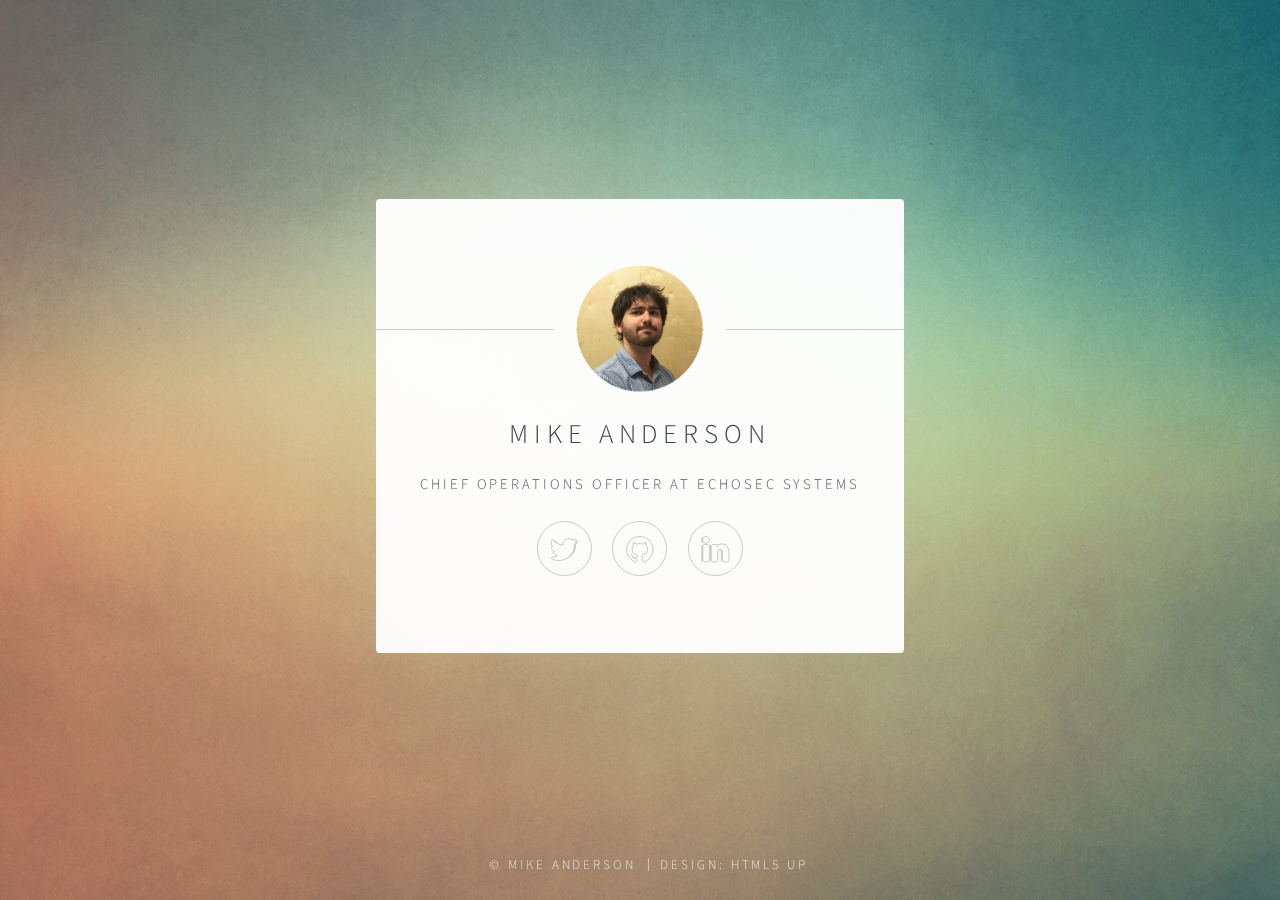
<file: index.html>
<!DOCTYPE HTML>

<html lang="en-us">
<html>
  <head>
    <title>Mike Anderson</title>
    <meta charset="utf-8" />
    <meta name="viewport" content="width=device-width, initial-scale=1" />
    <link rel="icon" href="https://mike-anderson.github.io//images/icons/favicon.ico" type="image/x-icon" />
    <link rel="apple-touch-icon-precomposed" href="https://mike-anderson.github.io//images/icons/apple-touch-icon-precomposed.png" />
    
    <link rel="stylesheet" href="https://mike-anderson.github.io//assets/css/main.css" />
    
    
    <noscript><link rel="stylesheet" href="https://mike-anderson.github.io//assets/css/noscript.css" /></noscript>
    <style>
    body {
    height: 100%;
    background-color: #ffffff;
    background-image: url("images/overlay.png"), -moz-linear-gradient(60deg, rgba(255, 165, 150, 0.5) 5%, rgba(0, 228, 255, 0.35)), url("images/backgrounds/bg3.jpg");
    background-image: url("images/overlay.png"), -webkit-linear-gradient(60deg, rgba(255, 165, 150, 0.5) 5%, rgba(0, 228, 255, 0.35)), url("images/backgrounds/bg3.jpg");
    background-image: url("images/overlay.png"), -ms-linear-gradient(60deg, rgba(255, 165, 150, 0.5) 5%, rgba(0, 228, 255, 0.35)), url("images/backgrounds/bg3.jpg");
    background-image: url("images/overlay.png"), linear-gradient(60deg, rgba(255, 165, 150, 0.5) 5%, rgba(0, 228, 255, 0.35)), url("images/backgrounds/bg3.jpg");
    background-repeat: repeat,      no-repeat,      no-repeat;
    background-size: 100px 100px, cover,        cover;
    background-position: top left,    center center,    bottom center;
    background-attachment: fixed,     fixed,        fixed;
      }
    </style>
    
        <link rel="stylesheet" href="https://mike-anderson.github.io/assets/css/styles.css">
    
    <meta name="generator" content="Hugo 0.16" />
  </head>
  <body class="is-loading">

    
      <div id="wrapper">

        
          <section id="main">
            <header>
              <span class="avatar"><img src="https://mike-anderson.github.io//images/avatars/mike.png" alt="" /></span>
              <h1>Mike Anderson</h1>
              <p>Chief Operations Officer at <a href="https://echosec.net">Echosec Systems</a></p>
            </header>
                      
            <footer>
              <ul class="icons">
                
                  <li><a href="https://twitter.com/mike0x41" class="fa-twitter">Twitter</a></li>
                
                  <li><a href="https://github.com/mike-anderson" class="fa-github">Github</a></li>
                
                  <li><a href="https://www.linkedin.com/in/mike-anderson-yyj/" class="fa-linkedin">Linkedin</a></li>
                
              </ul>
            </footer>
          </section>

        
          <footer id="footer">
            <ul class="copyright">
              <li>&copy; Mike Anderson</li>
              <li>Design: <a href="http://html5up.net">HTML5 UP</a></li>
            </ul>
          </footer>

      </div>

    
      
      <script>
        if ('addEventListener' in window) {
          window.addEventListener('load', function() { document.body.className = document.body.className.replace(/\bis-loading\b/, ''); });
          document.body.className += (navigator.userAgent.match(/(MSIE|rv:11\.0)/) ? ' is-ie' : '');
        }
      </script>
    
<script>
(function(i,s,o,g,r,a,m){i['GoogleAnalyticsObject']=r;i[r]=i[r]||function(){
(i[r].q=i[r].q||[]).push(arguments)},i[r].l=1*new Date();a=s.createElement(o),
m=s.getElementsByTagName(o)[0];a.async=1;a.src=g;m.parentNode.insertBefore(a,m)
})(window,document,'script','//www.google-analytics.com/analytics.js','ga');

ga('create', 'UA-85746076-1', 'auto');
ga('send', 'pageview');
</script>

  </body>
</html>
</file>
